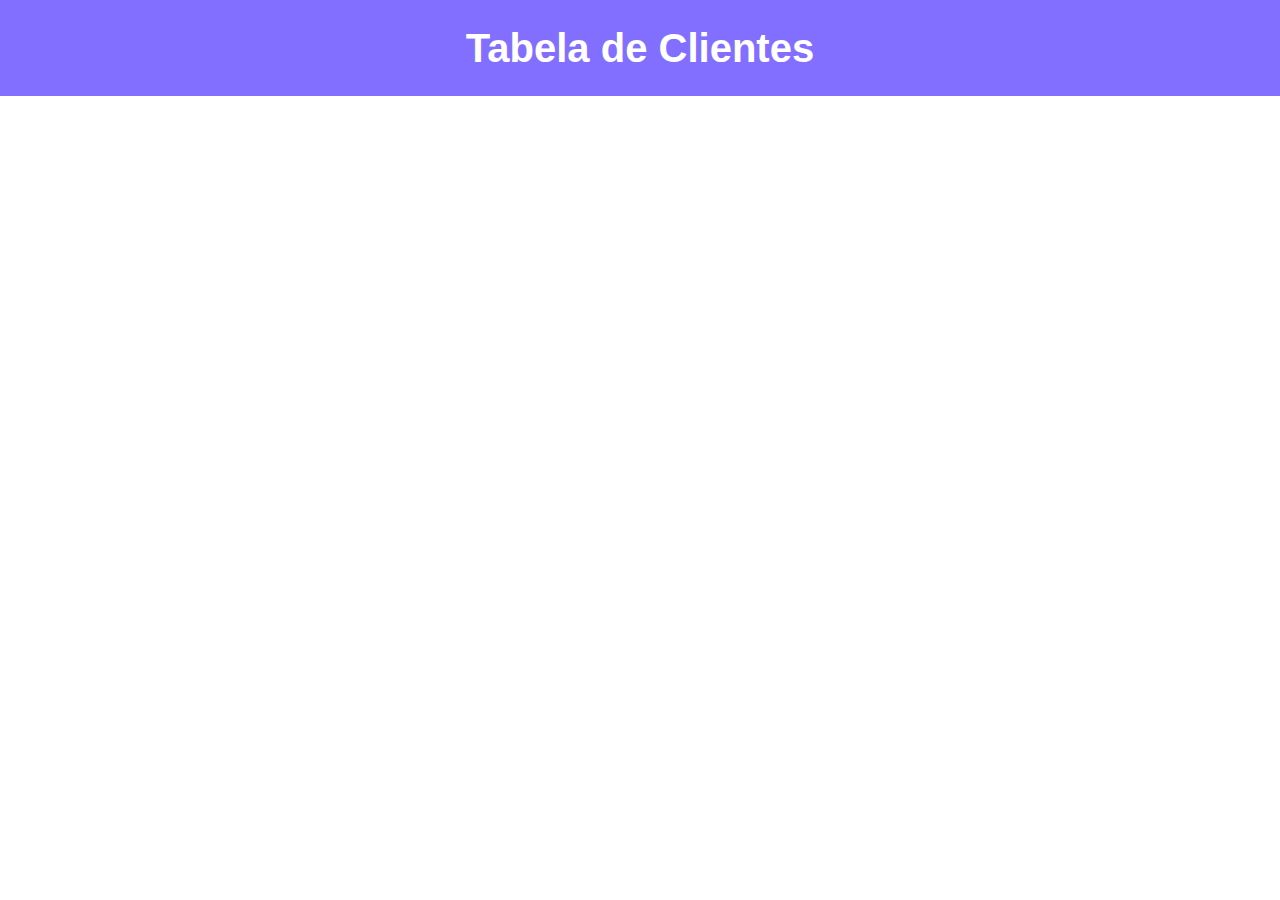
<file: app-tabela-clientes/index.html>
<!DOCTYPE html>
<html lang="pt-br">
<head>
    <meta charset="UTF-8">
    <meta http-equiv="X-UA-Compatible" content="IE=edge">
    <meta name="viewport" content="width=device-width, initial-scale=1.0">
    <link rel="stylesheet" type="text/css" href="style.css" media="screen" />
    <title>Tabela de clientes</title>
</head>
<body>
    <h1>Tabela de Clientes</h1>
    <main></main>
</body>
<script src="app.js"></script>
</html>
</file>
<file: app-tabela-clientes/style.css>
body{
    margin:0;
}
h1{
    background-color:#836FFF;
    color: #fff;
    font-family: Arial, Helvetica, sans-serif;
    font-size: 40px;
    text-align: center;
    margin: 0 auto;
    border:0;
    padding:0 auto;
    padding-bottom:2%;
    padding-top: 2%;
}
table{
    border: double;
    margin-left: 30%;
    margin-top: 2%;
}
th{
    border-bottom: solid;
    margin: 20px;
}
td{
    border-left: solid;
    border-bottom: solid;
    padding: 5px;
    padding-left: 10px;
}
</file>
